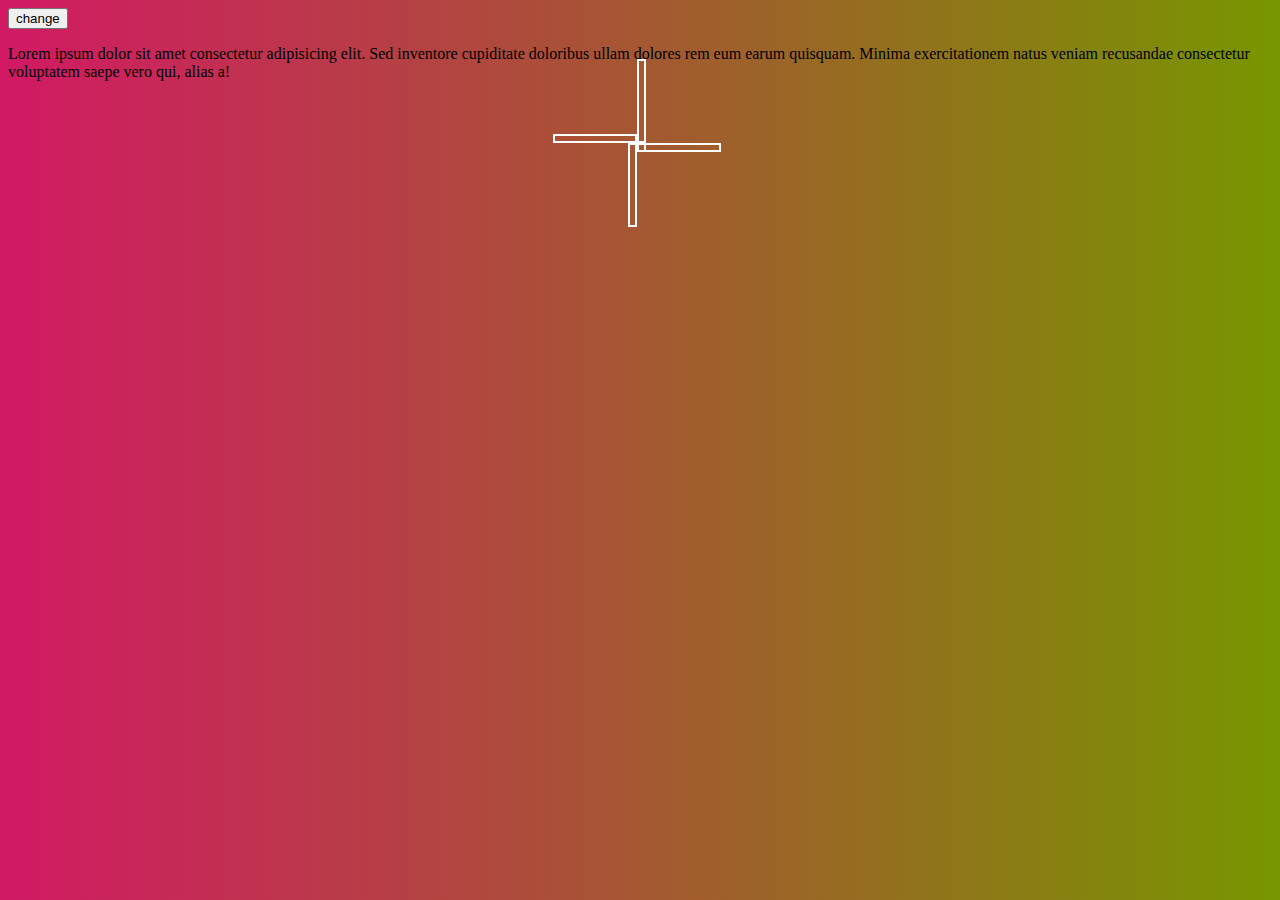
<file: exercise1.html>
<!DOCTYPE html>
<html lang="en">
<head>
    <meta charset="UTF-8">
    <meta name="viewport" content="width=device-width, initial-scale=1.0">
    <title>Document</title>
    <link rel="stylesheet" href="exercise1.css">
</head>
<button id="btn">change</button>
<p>Lorem ipsum dolor sit amet consectetur adipisicing elit. Sed inventore cupiditate doloribus ullam dolores rem eum earum quisquam. Minima exercitationem natus veniam recusandae consectetur voluptatem saepe vero qui, alias a!</p>
<body class="bodyo"><div id="container">

<div class="wheel a"></div>
<div class="wheel b"></div>
<div class="wheel c"></div>
<div class="wheel d"></div>
</div>
    <script src="web1.js"></script>
</body>
</html>
</file>
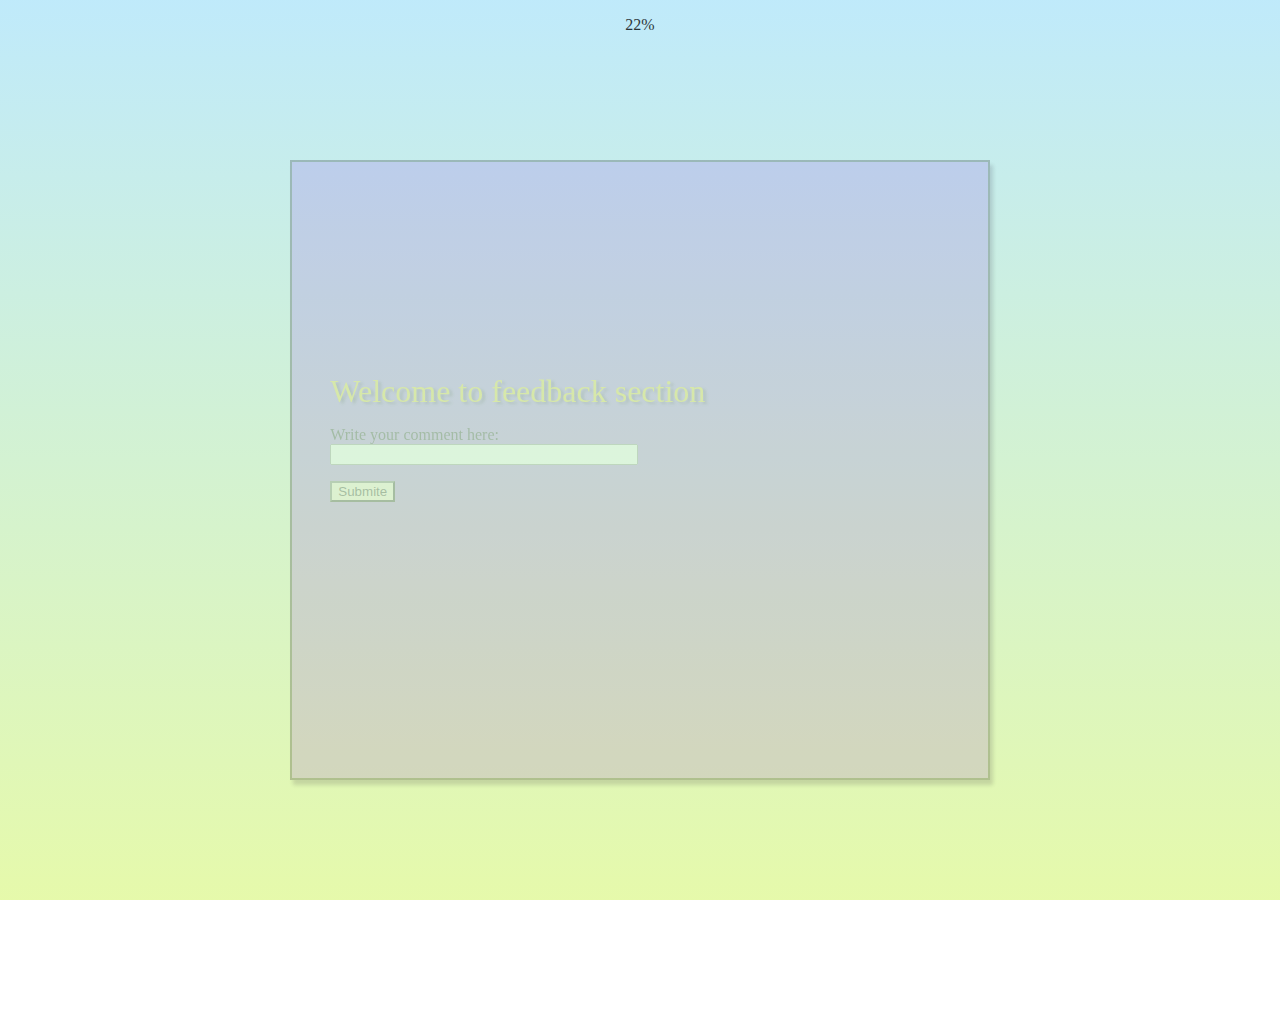
<file: message.html>
<!DOCTYPE html>
<html lang="en">
<head>
    <meta charset="UTF-8">
    <meta name="viewport" content="width=device-width, initial-scale=1.0">
    <title>pass a comment</title>
    <link rel="stylesheet" href="message.css">
</head>
<body>
    <p class="counter">0%</p>
    <div id="commentBox">
        
        <div class="message">
<header>Welcome to feedback section</header>
<form>
    <p><label for="comment">Write your comment here:</label>
<input id="comment" required><br></p>
<p><button id="submite" onclick="display()">Submite</button></p>
<p id="output"></p>
</form>
    </div>
</div>
    <script src="message.js"></script>
</body>
</html>
</file>
<file: exercise1.css>
body {
    background-image: linear-gradient(to right, rgb(210, 25, 100), rgb(120, 150, 0));
}
#container {width: 7px; height: 7px; border: 2px solid white; margin: auto; margin-top: 60px;
    transform-origin: 0% 0%;
    animation-name: wheel;
    animation-duration: 10sec;
    animation-iteration-count: infinite;
    animation-timing-function: linear;}
.wheel {
   width: 80px; height: 5px; border: 2px solid white; margin: auto;
   position: absolute;
   transform-origin: 0% 0%;
    animation-name: wheel;
    animation-duration: 10sec;
    animation-iteration-count: infinite;
    animation-timing-function: linear;
}
.a {transform: rotate(0deg);}
.b {transform: rotate(90deg);}
.c {transform: rotate(-90deg);}
.d {transform: rotate(180deg);}
@keyframes wheel {
    0% {transform: rotate(0); background-color: white;} 100% {transform: rotate(-360deg); background-color: black}
}
</file>
<file: message.css>
body{
    background: linear-gradient(rgba(119, 210, 246, 0.466), rgba(219, 247, 135, 0.703));
    background-repeat: no-repeat;
    background-size: cover;
    background-position: center;
    background-attachment: fixed;
}
.counter{
    z-index: 2;
    display:flex;
    justify-content: center;
    justify-items: center;
   
    }

    #commentBox{
    background-color:  rgba(138, 43, 227, 0.703);
    width: 70%;
    height: 60vh;
 border: 2px solid black;
 margin: 10% auto 20% auto;
 display: flex;
    padding: 1% 2% 5% 3%;
   align-items: center;
   box-shadow: 3px 5px 4px rgba(17, 3, 30, 0.621);
   opacity:0;
 
}

header{color:rgb(237, 199, 9);
    font-family:'Times New Roman', Times, serif;
    font-size: 2rem;
margin-bottom: 2%;
text-align:center;
text-shadow: 3px 2px 3px rgba(17, 3, 30, 0.621);
}
input {
    width: 80%
}
#submite{
background-color: antiquewhite;
}
#output{
    color:rgb(246, 206, 6);
  text-shadow: 1px 1px 2px rgba(4, 0, 8, 0.621);
    font-weight: bold;
}
@media(min-width: 800px){
    #commentBox{
        width: 50%;
    }
}
</file>
